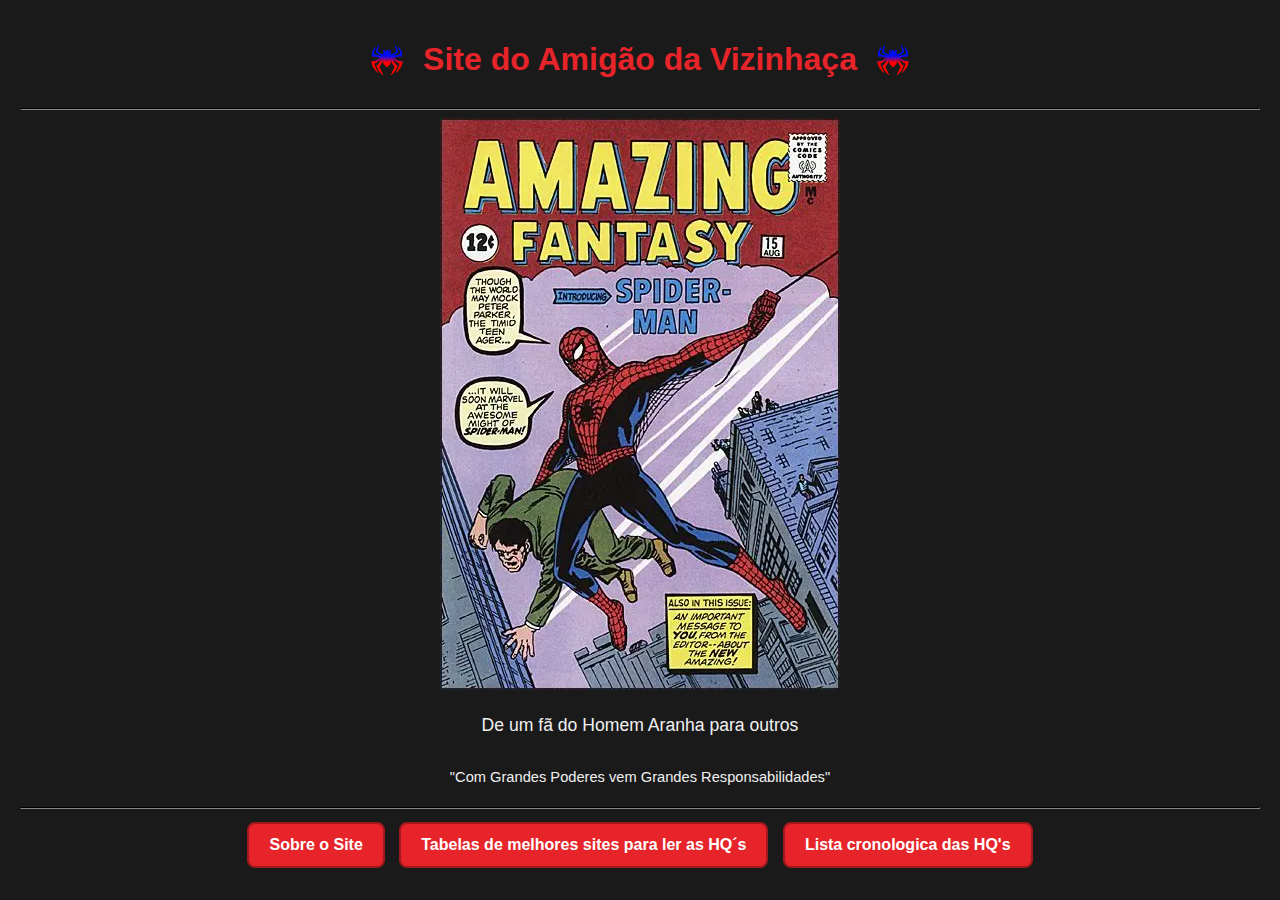
<file: index.html>
<!DOCTYPE html>
<html>
<head>
<meta charset="UTF-8">
<meta name="viewport" content="width=device-width, initial-scale=1.0">
<title>Homem Aranha</title>
<link rel="stylesheet" href="pag/estilo.css">
<link rel="icon" href="img/spider.png">
</head>
<body>
<div class="cabecalho-principal">
    <img src="img/spider.png" alt="Símbolo do Homem-Aranha" class="logo-aranha">
    <h1>Site do Amigão da Vizinhaça</h1>
    <img src="img/spider.png" alt="Símbolo do Homem-Aranha" class="logo-aranha">
</div>
<hr>
<center><img src="img/OIP.webp" alt="Miranha"></center>
<center><p><lm>De um fã do Homem Aranha para outros</lm></p></center>
<center><p><sub>"Com Grandes Poderes vem Grandes Responsabilidades"</sub></p></center>
<hr>
<center><button onclick="window.location.href='pag/sobre.html'">Sobre o Site</button>
<button onclick="window.location.href='pag/tabela.html'">Tabelas de melhores sites para ler as HQ´s</button>
<button onclick="window.location.href='pag/lista.html'">Lista cronologica das HQ's</button></center>
</body>

</html>
</file>
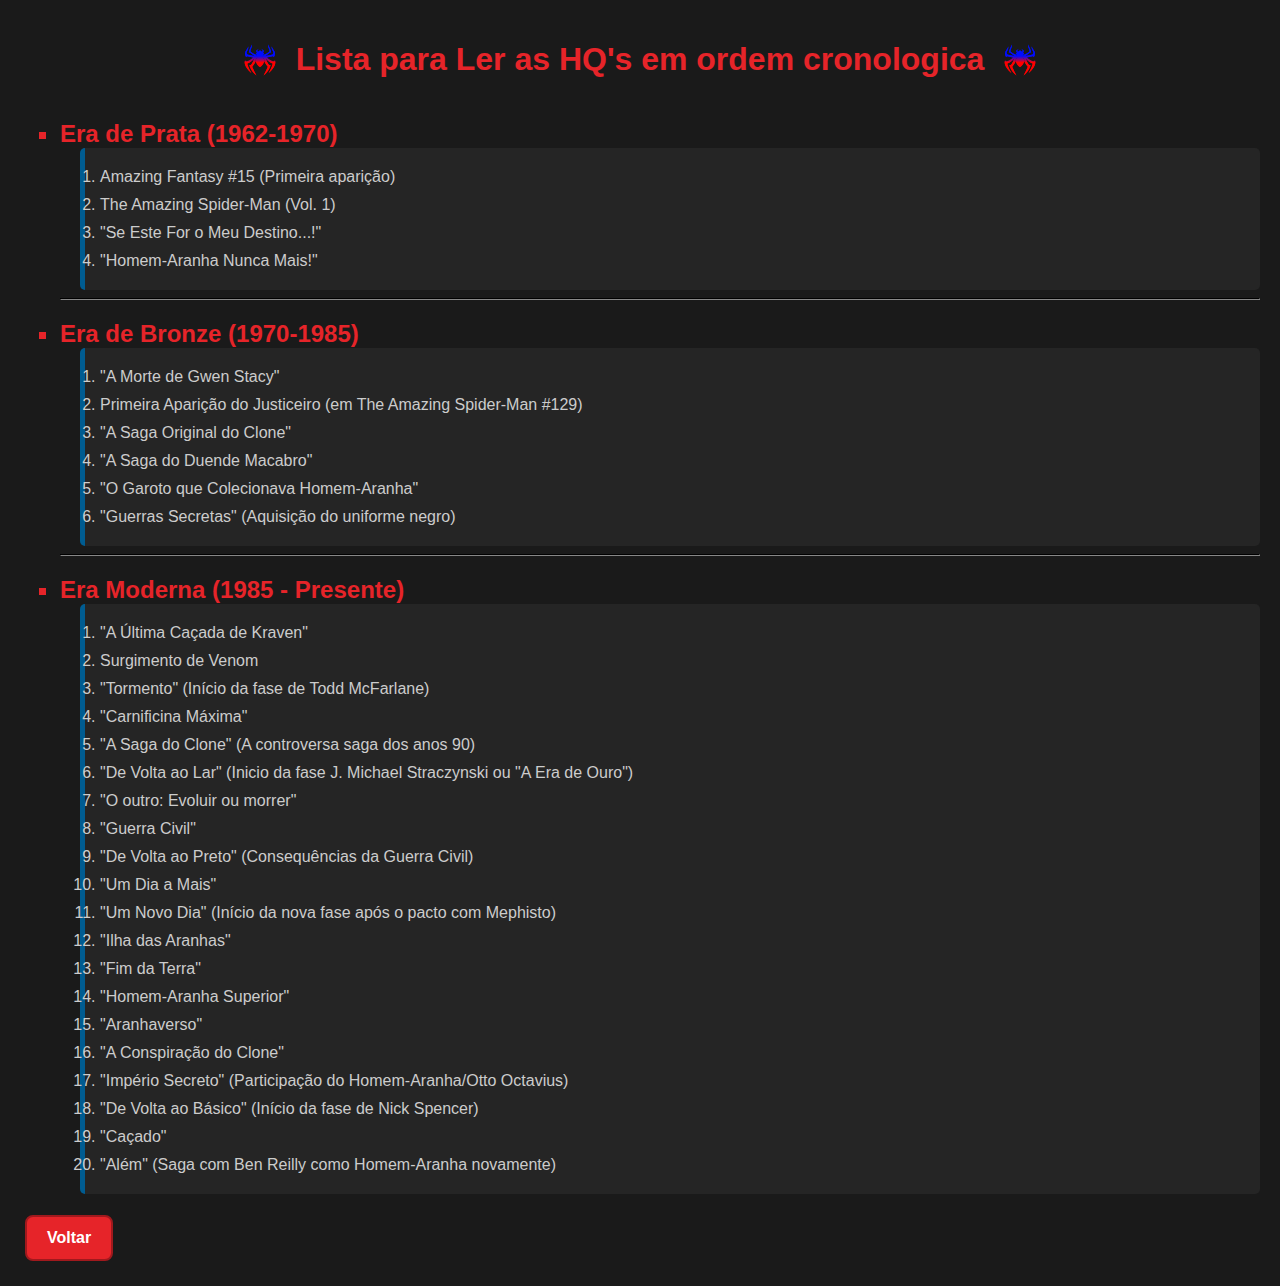
<file: pag/lista.html>
<!DOCTYPE html>
<htmL lang="pt-br">
<head>
<meta charset="UTF-8">
<title>Lista das HQ's</title>
<link rel="stylesheet" href="estilo.css">
<link rel="icon" href="../img/spider.png">
</head>
<body>                                                                                                                                                                                                                                                                                                                                                                                                                                                                                                                                                                                                                                                                                                                                                                                                                                                                                                                                                                                                                                                                                                                                                                                                                                                                                                                                                                                                                                                                                                                                                                                                                                                                                                                                                                                                                                                                                                                                                                                                                                                                                                                                                                                                                                                                                                                                                                                                                                                                                                                                                                                                                                                                                                                                                                                                                                                                                                                                                                                                                                                                                                                                                                                                                                                                                                                                                                                                                                                                                                                                                                                                                                                                                                                                                                                                                                                                                                                                                                                                                                                                                                                          
 <div class="cabecalho-principal">
        <img src="../img/spider.png" alt="Símbolo do Homem-Aranha" class="logo-aranha">
        <h1>Lista para Ler as HQ's em ordem cronologica</h1>
        <img src="../img/spider.png" alt="Símbolo do Homem-Aranha" class="logo-aranha">
    </div>
<ul type="square">
<li>Era de Prata (1962-1970)</li>
<ol>
<li>Amazing Fantasy #15 (Primeira aparição)</li>
<li>The Amazing Spider-Man (Vol. 1)</li>
<li>"Se Este For o Meu Destino...!"</li>
<li>"Homem-Aranha Nunca Mais!"</li>
</ol>
<hr>
<li>Era de Bronze (1970-1985)</li>
<ol>
<li>"A Morte de Gwen Stacy"</li>
<li>Primeira Aparição do Justiceiro (em The Amazing Spider-Man #129)</li>
<li>"A Saga Original do Clone"</li>
<li>"A Saga do Duende Macabro"</li>
<li>"O Garoto que Colecionava Homem-Aranha"</li>
<li>"Guerras Secretas" (Aquisição do uniforme negro)</li>
</ol>
<hr>
<li>Era Moderna (1985 - Presente)</li>
<ol>
<li>"A Última Caçada de Kraven"</li>
<li>Surgimento de Venom</li>
<li>"Tormento" (Início da fase de Todd McFarlane)</li>
<li>"Carnificina Máxima"</li>
<li>"A Saga do Clone" (A controversa saga dos anos 90)</li>
<li>"De Volta ao Lar" (Inicio da fase J. Michael Straczynski ou "A Era de Ouro")</li>
<li>"O outro: Evoluir ou morrer"</li>
<li>"Guerra Civil"</li>
<li>"De Volta ao Preto" (Consequências da Guerra Civil)</li>
<li>"Um Dia a Mais"</li>
<li>"Um Novo Dia" (Início da nova fase após o pacto com Mephisto)</li>
<li>"Ilha das Aranhas"</li>
<li>"Fim da Terra"</li>
<li>"Homem-Aranha Superior"</li>
<li>"Aranhaverso"</li>
<li>"A Conspiração do Clone"</li>
<li>"Império Secreto" (Participação do Homem-Aranha/Otto Octavius)</li>
<li>"De Volta ao Básico" (Início da fase de Nick Spencer)</li>
<li>"Caçado"</li>
<li>"Além" (Saga com Ben Reilly como Homem-Aranha novamente)</li>
</ol>
</ul>

<button onclick="window.location.href='../index.html'">Voltar</button>
</body>
</htmL>
</file>
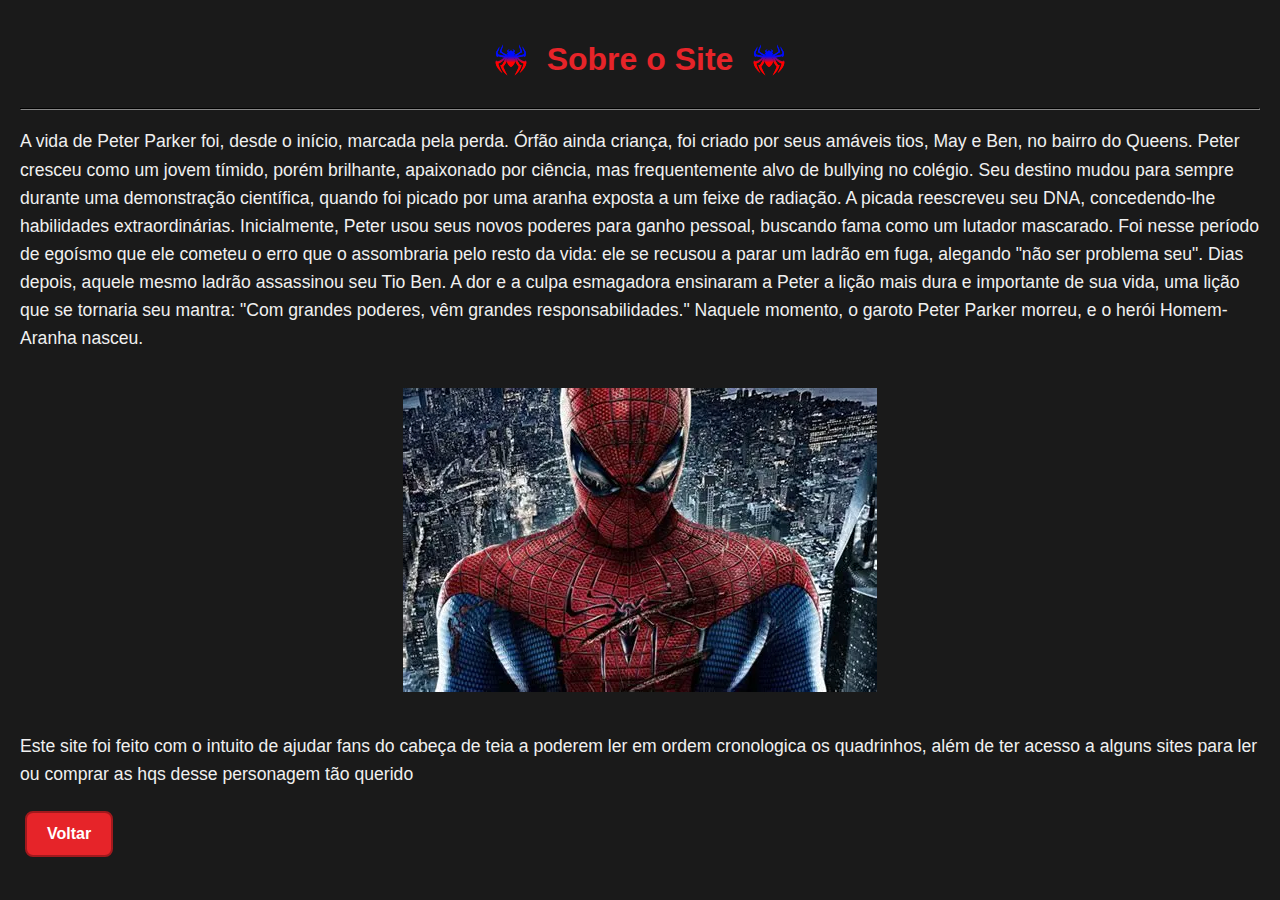
<file: pag/sobre.html>
<!DOCTYPE html>
<htmL lang="pt-br">
<head>
<meta charset="UTF-8">
<meta name="viewport" content="width=device-width, initial-scale=1.0">
<title>Sobre o site</title>
<link rel="stylesheet" href="estilo.css">
<link rel="icon" href="../img/spider.png">
</head>
<body>
 <div class="cabecalho-principal">
        <img src="../img/spider.png" alt="Símbolo do Homem-Aranha" class="logo-aranha">
        <h1>Sobre o Site</h1>
        <img src="../img/spider.png" alt="Símbolo do Homem-Aranha" class="logo-aranha">
    </div>
<hr>
<p>A vida de Peter Parker foi, desde o início, marcada pela perda. Órfão ainda criança, foi criado por seus amáveis tios, May e Ben, no bairro do Queens. Peter cresceu como um jovem tímido, porém brilhante, apaixonado por ciência, mas frequentemente alvo de bullying no colégio.
Seu destino mudou para sempre durante uma demonstração científica, quando foi picado por uma aranha exposta a um feixe de radiação. A picada reescreveu seu DNA, concedendo-lhe habilidades extraordinárias. Inicialmente, Peter usou seus novos poderes para ganho pessoal, buscando fama como um lutador mascarado. Foi nesse período de egoísmo que ele cometeu o erro que o assombraria pelo resto da vida: ele se recusou a parar um ladrão em fuga, alegando "não ser problema seu". Dias depois, aquele mesmo ladrão assassinou seu Tio Ben.
A dor e a culpa esmagadora ensinaram a Peter a lição mais dura e importante de sua vida, uma lição que se tornaria seu mantra: "Com grandes poderes, vêm grandes responsabilidades." Naquele momento, o garoto Peter Parker morreu, e o herói Homem-Aranha nasceu.</p>
<br>
<center><img src="../img/Miranha (1).webp" alt="Miranha"></center>
<br>
<p>Este site foi feito com o intuito de ajudar fans do cabeça de teia a poderem ler em ordem cronologica os quadrinhos, além de ter acesso a alguns sites para ler ou comprar as hqs desse personagem tão querido</p>
<button onclick="window.location.href='../index.html'">Voltar</button>
</body>

</htmL>
</file>
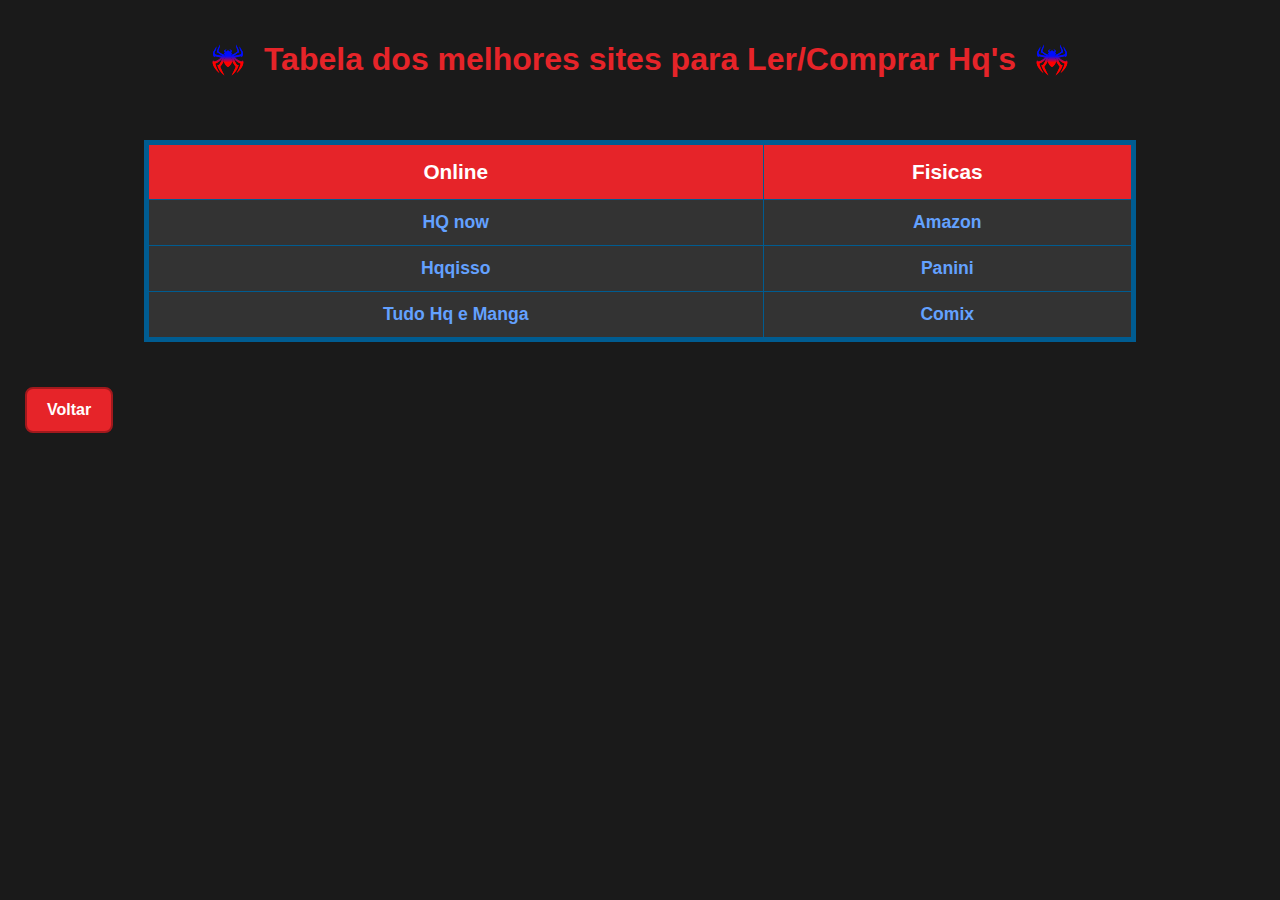
<file: pag/tabela.html>
<!DOCTYPE html>
<htmL lang="pt-br">
<head>
<meta charset="UTF-8">
<meta name="viewport" content="width=device-width, initial-scale=1.0">
<title>Tabela</title>
<link rel="stylesheet" href="estilo.css">
<link rel="icon" href="../img/spider.png">
</head>
<body>
 <div class="cabecalho-principal">
        <img src="../img/spider.png" alt="Símbolo do Homem-Aranha" class="logo-aranha">
        <h1>Tabela dos melhores sites para Ler/Comprar Hq's</h1>
        <img src="../img/spider.png" alt="Símbolo do Homem-Aranha" class="logo-aranha">
    </div>
<table border="35" weidth="35" height="35">
<tr>
<th>Online</th>
<th>Fisicas</th>
</tr>
<tr>
<td><a href="https://www.hq-now.com">HQ now</a></td>
<td><a href="https://www.amazon.com.br">Amazon</a></td>
</tr>
<tr>
<td><a href="https://www.hqqisso.com">Hqqisso</a></td>
<td><a href="https://www.lojapanini.com.br">Panini</a></td>
</tr>
<tr>
<td><a href="https://tudohqemanga.com.br">Tudo Hq e Manga</a></td>
<td><a href="https://www.comix.com.br">Comix</a></td>
</tr>
</table>
<button onclick="window.location.href='../index.html'">Voltar</button>
</body>

</htmL>
</file>
<file: pag/estilo.css>
/* --- Estilos Gerais (para todas as páginas) --- */

body {
    background-color: #1a1a1a; /* Fundo escuro, quase preto */
    color: #f0f0f0; /* Cor do texto principal (branco/cinza claro) */
    font-family: Arial, Helvetica, sans-serif; /* Fonte padrão e legível */
    margin: 0;
    padding: 20px;
}

h1 {
    color: #e62429; /* Vermelho-Aranha para os títulos principais */
    text-align: center;
    border-bottom: 3px solid #005c91; /* Linha azul escura abaixo do título */
    padding-bottom: 10px;
}

hr {
    border-color: #333; /* Linha horizontal com cor sutil */
}

p {
    line-height: 1.6; /* Aumenta o espaçamento entre as linhas para melhor leitura */
    font-size: 1.1em;
}

/* --- Estilos para Botões (Navegação) --- */

button {
    background-color: #e62429; /* Fundo Vermelho-Aranha */
    color: white;
    border: 2px solid #a1191d; /* Borda vermelha mais escura */
    border-radius: 8px; /* Cantos arredondados */
    padding: 12px 20px;
    font-size: 1em;
    font-weight: bold;
    cursor: pointer; /* Muda o cursor para "mãozinha" */
    margin: 5px;
    transition: background-color 0.3s, transform 0.2s; /* Efeito suave de transição */
}

button:hover {
    background-color: #a1191d; /* Vermelho escuro ao passar o mouse */
    transform: scale(1.05); /* Leve aumento de tamanho */
}


/* --- Estilos Específicos para a Página de Lista (lista.html) --- */

ul[type="square"] > li {
    color: #e62429; /* Deixa os títulos das Eras em vermelho */
    font-size: 1.5em;
    font-weight: bold;
    margin-top: 20px;
}

ol {
    background-color: #252525; /* Fundo um pouco mais claro para a lista de HQs */
    border-left: 5px solid #005c91; /* Borda lateral azul */
    padding: 15px;
    margin-left: 20px;
    border-radius: 5px;
}

ol li {
    padding: 5px 0; /* Espaçamento entre os itens da lista */
    color: #ccc;
}


/* --- Estilos Específicos para a Página da Tabela (tabela.html) --- */

table {
    width: 80%; /* Largura da tabela */
    margin: 40px auto; /* Centraliza a tabela na página */
    border-collapse: collapse; /* Remove o espaçamento entre as bordas das células */
    border: 5px solid #005c91; /* Borda externa azul */
}

th {
    background-color: #e62429; /* Fundo vermelho para o cabeçalho */
    color: white;
    padding: 15px;
    font-size: 1.3em;
}

td {
    background-color: #333;
    padding: 12px;
    text-align: center;
}

td a {
    color: #63a1ff; /* Cor azul clara para os links */
    text-decoration: none; /* Remove o sublinhado */
    font-weight: bold;
    font-size: 1.1em;
    transition: color 0.3s;
}

td a:hover {
    color: #ffffff; /* O link fica branco ao passar o mouse */
}

.cabecalho-principal {
    display: flex; /* Ativa o modo Flexbox */
    justify-content: center; /* Centraliza o conjunto (imagens + título) na página */
    align-items: center; /* Alinha verticalmente a imagem e o texto */
    gap: 20px; /* Cria um espaço entre as imagens e o título */
}

.cabecalho-principal h1 {
    border-bottom: none; /* Remove a linha de baixo do h1 apenas neste cabeçalho */
    padding-bottom: 0;
}

.logo-aranha {
    max-width: 80px; /* Define a largura máxima da imagem. Altere se quiser! */
    height: auto; /* Mantém a proporção da imagem */
}
</file>
